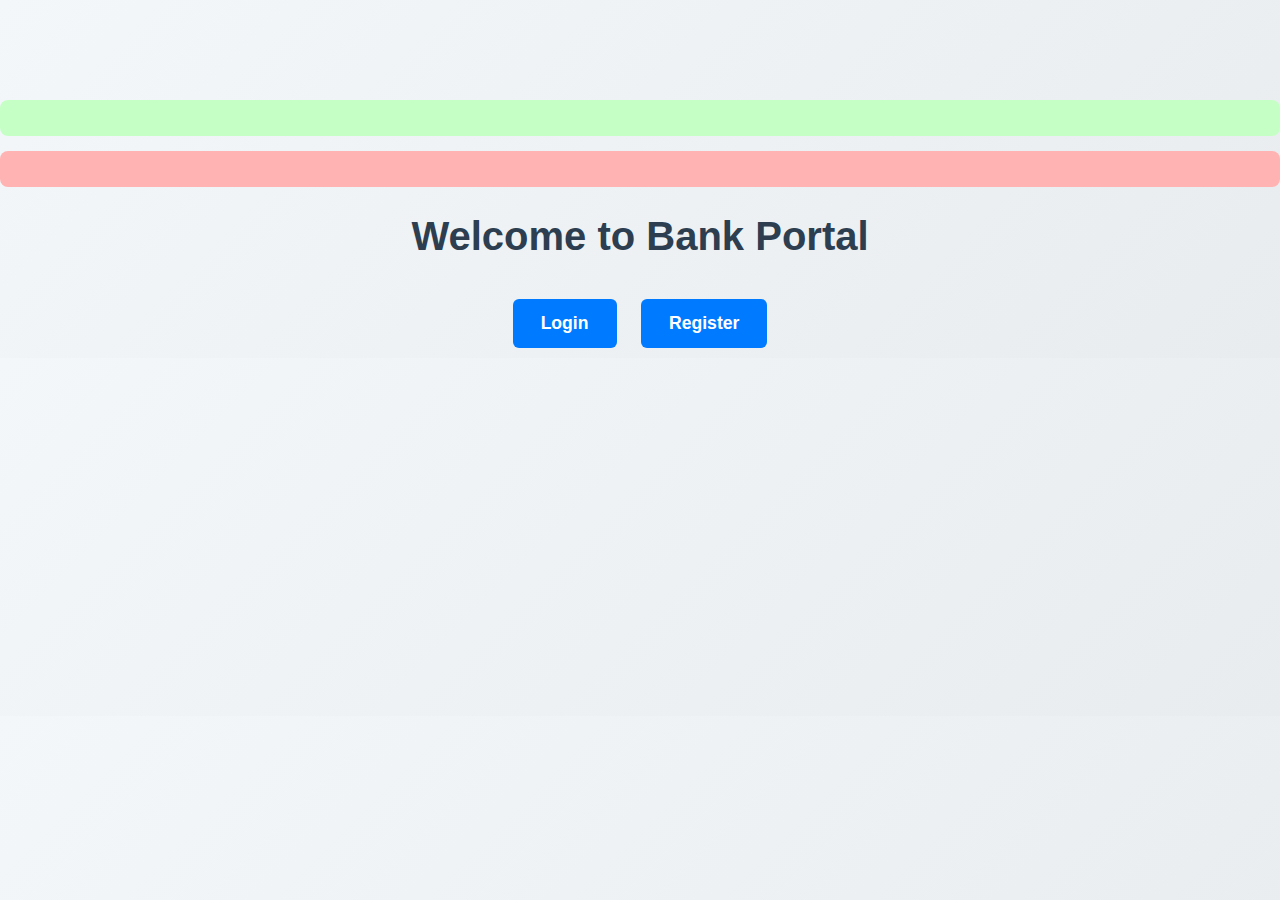
<file: FrontendBank/src/main/resources/templates/index.html>
<!DOCTYPE html>
<html xmlns:th="http://www.thymeleaf.org">
<head>
    <title>Welcome</title>
    <style>

        body {
            font-family: 'Segoe UI', Arial, sans-serif;
            background: linear-gradient(135deg, #f4f7f9, #e9ecef);
            text-align: center;
            padding-top: 100px;
            margin: 0;
        }

        h1 {
            color: #2c3e50;
            font-size: 2.5rem;
            margin-bottom: 30px;
            font-weight: bold;
        }

        .btn {
            display: inline-block;
            margin: 10px;
            padding: 14px 28px;
            background: #007bff;
            color: #fff;
            text-decoration: none;
            border-radius: 6px;
            font-size: 1.1rem;
            font-weight: bold;
            transition: background 0.3s ease, transform 0.2s ease;
        }

        .btn:hover {
            background: #0056b3;
            transform: scale(1.05);
        }

        /* Success & Error Messages */
        .message-box {
            width: 50%;
            margin: 0 auto 20px auto;
            padding: 12px;
            border-radius: 8px;
            font-weight: 600;
        }

        .success {
            background: #d4edda;
            color: #155724;
        }

        .error {
            background: #f8d7da;
            color: #721c24;
        }

        /* Responsive */
        @media (max-width: 600px) {
            h1 {
                font-size: 1.8rem;
            }
            .btn {
                width: 80%;
                margin: 10px auto;
                display: block;
            }
            .message-box {
                width: 90%;
            }
        }

    </style>
</head>
<body>
<div th:if="${message}"
     style="background:#c6ffc6;padding:10px;margin-bottom:15px;border-radius:8px;">
    <p th:text="${message}"></p>
</div>

<div th:if="${error}"
     style="background:#ffb3b3;padding:10px;margin-bottom:15px;border-radius:8px;">
    <p th:text="${error}"></p>
</div>

<h1>Welcome to Bank Portal</h1>



<a th:href="@{/login}" class="btn">Login</a>
<a th:href="@{/register}" class="btn">Register</a>
</body>
</html>
</file>
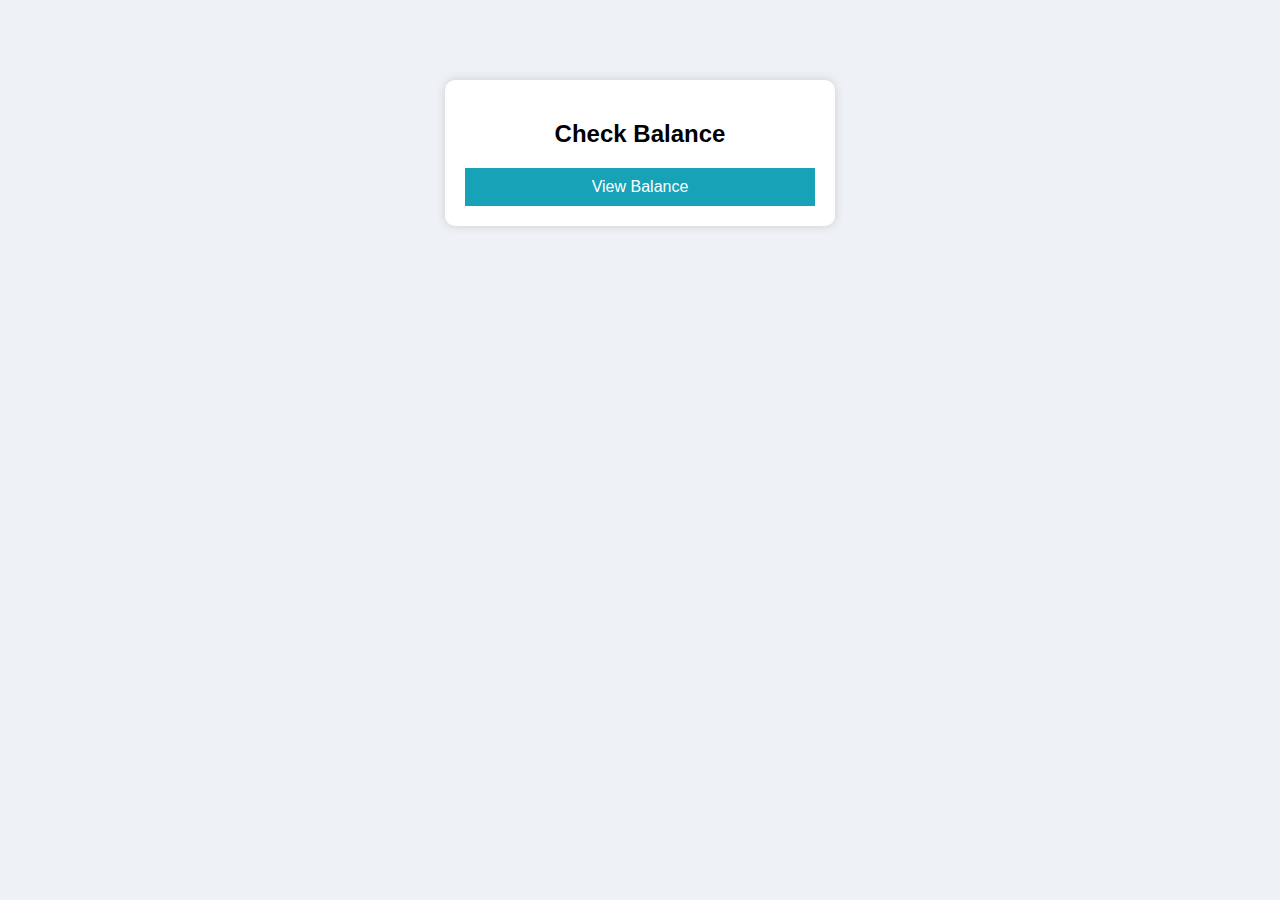
<file: FrontendBank/src/main/resources/templates/balance.html>
<!DOCTYPE html>
<html xmlns:th="http://www.thymeleaf.org">
<head>
    <title>Check Balance</title>
    <style>
        body {
            font-family: Arial, sans-serif;
            background: #eef2f7;
        }
        .box {
            width: 350px;
            margin: 80px auto;
            padding: 20px;
            background: white;
            border-radius: 10px;
            box-shadow: 0 0 10px #ccc;
        }
        .btn {
            width: 100%;
            padding: 10px;
            background: #17a2b8;
            color: white;
            border: none;
            font-size: 16px;
            cursor: pointer;
        }
    </style>
</head>

<body>

<div class="box">
    <h2 style="text-align:center;">Check Balance</h2>

    <form th:action="@{/check-balance}" method="get">
        <button type="submit" class="btn">View Balance</button>
    </form>
</div>

</body>
</html>
</file>
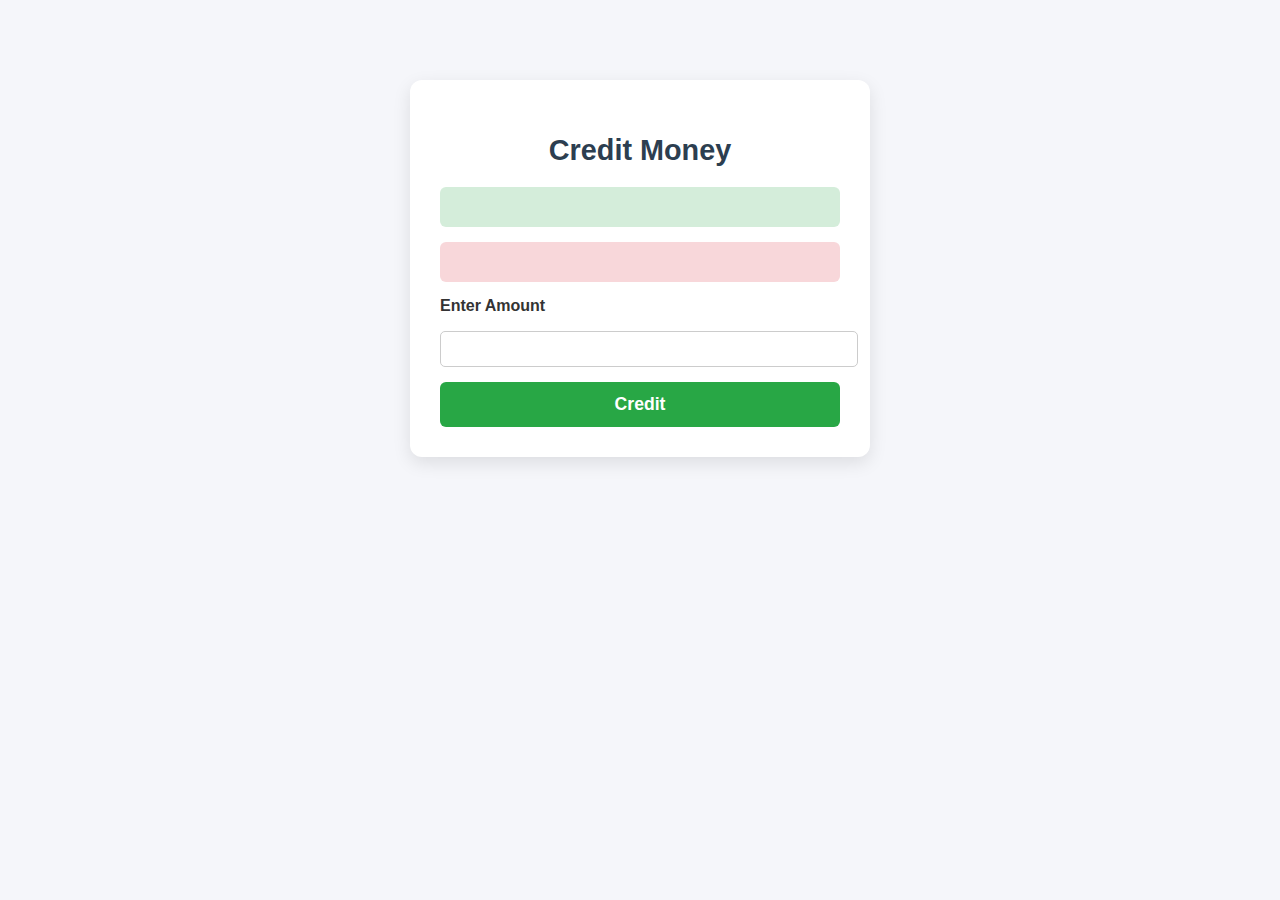
<file: FrontendBank/src/main/resources/templates/credit.html>
<!DOCTYPE html>
<html xmlns:th="http://www.thymeleaf.org">
<head>
    <title>Credit Amount</title>
    <style>

        body {
            font-family: 'Segoe UI', Arial, sans-serif;
            background: #f5f6fa;
            margin: 0;
        }

        .box {
            width: 100%;
            max-width: 400px;
            margin: 80px auto;
            padding: 30px;
            background: #fff;
            border-radius: 12px;
            box-shadow: 0 6px 18px rgba(0, 0, 0, 0.1);
            text-align: center;
        }

        h2 {
            margin-bottom: 20px;
            font-size: 1.8rem;
            color: #2c3e50;
            font-weight: bold;
        }

        label {
            display: block;
            text-align: left;
            margin-bottom: 8px;
            font-weight: 600;
            color: #333;
        }

        input[type="number"] {
            width: 100%;
            padding: 10px;
            margin-bottom: 15px;
            border-radius: 6px;
            border: 1px solid #ccc;
            font-size: 1rem;
            transition: border-color 0.3s ease;
        }

        input[type="number"]:focus {
            border-color: #28a745;
            outline: none;
        }

        .btn {
            background: #28a745;
            color: white;
            padding: 12px;
            width: 100%;
            border: none;
            cursor: pointer;
            border-radius: 6px;
            font-size: 1.1rem;
            font-weight: bold;
            transition: background 0.3s ease, transform 0.2s ease;
        }

        .btn:hover {
            background: #218838;
            transform: scale(1.03);
        }

        .msg {
            padding: 12px;
            margin-bottom: 15px;
            border-radius: 6px;
            font-weight: 600;
        }

        .success {
            background: #d4edda;
            color: #155724;
        }

        .error {
            background: #f8d7da;
            color: #721c24;
        }

        /* Responsive */
        @media (max-width: 500px) {
            .box {
                margin: 40px 15px;
                padding: 20px;
            }
            h2 {
                font-size: 1.5rem;
            }
        }

    </style>
</head>
<body>

<div class="box">
    <h2 style="text-align:center;">Credit Money</h2>

    <div th:if="${message}" class="msg success">
        <p th:text="${message}"></p>
    </div>

    <div th:if="${error}" class="msg error">
        <p th:text="${error}"></p>
    </div>

    <form th:action="@{/credit}" th:object="${request}" method="post">

        <label>Enter Amount</label>
        <input type="number" th:field="*{balance}" class="form-control" required
               style="width:100%; padding:8px; margin-top:8px; border-radius:5px; border:1px solid #ccc;" />

        <button type="submit" class="btn">Credit</button>
    </form>

</div>

</body>
</html>
</file>
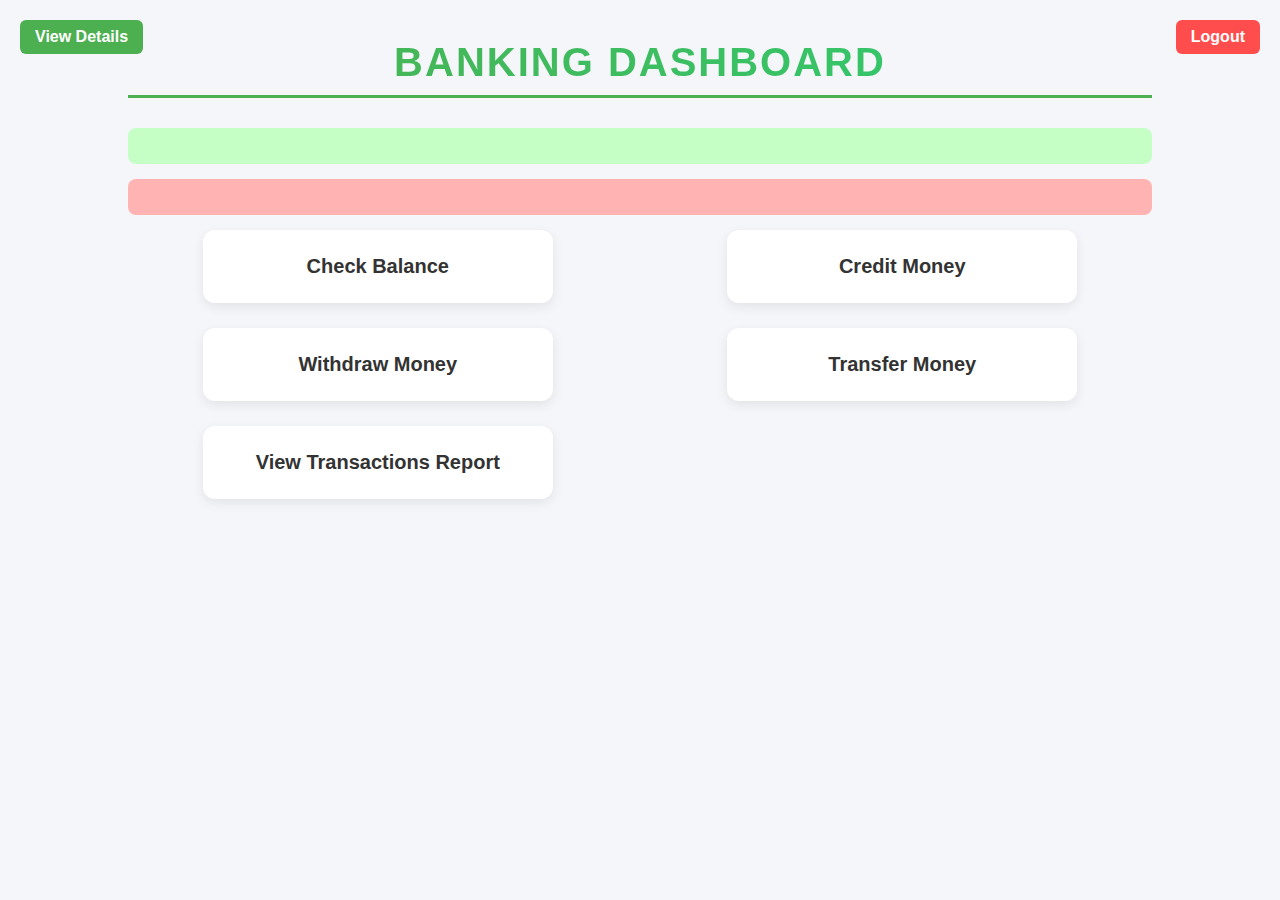
<file: FrontendBank/src/main/resources/templates/dashboard.html>
<!DOCTYPE html>
<html xmlns:th="http://www.thymeleaf.org">
<head>
    <title>Dashboard</title>

    <style>
        body {
            margin: 0;
            font-family: Arial, sans-serif;
            background: #f5f6fa;
        }

        .container {
            width: 80%;
            margin: 40px auto;
        }

        h1 {
    text-align: center;
    margin-bottom: 30px;
    font-family: 'Segoe UI', Arial, sans-serif;
    font-size: 2.5rem;
    font-weight: bold;
    color: #2c3e50;          /* deep navy */
    text-transform: uppercase;
    letter-spacing: 2px;     /* spacing between letters */
    background: linear-gradient(to right, #4CAF50, #2ecc71);
    -webkit-background-clip: text;
    -webkit-text-fill-color: transparent; /* gradient text effect */
    border-bottom: 3px solid #4CAF50;
    padding-bottom: 10px;
}

        .card-container {
            display: grid;
            grid-template-columns: repeat(2, 1fr);
            gap: 25px;
        }


.card {
    background: #fff;
    padding: 25px;
    border-radius: 12px;
    text-align: center;
    font-size: 1.25rem; /* Use relative units for better scaling */
    font-weight: 600;
    cursor: pointer;
    transition: transform 0.3s ease, box-shadow 0.3s ease;
    box-shadow: 0 4px 12px rgba(0, 0, 0, 0.08);
    color: #333;
    max-width: 300px; /* Optional for layout control */
    margin: auto;
}

.card:hover {
    transform: translateY(-8px) scale(1.02);
    box-shadow: 0 12px 24px rgba(0, 0, 0, 0.15);
}

/* Optional: Add focus state for accessibility */
.card:focus {
    outline: 3px solid #0078d4; /* High-contrast focus ring */
    outline-offset: 4px;
}

/* Responsive tweak */
@media (max-width: 600px) {
    .card {
        font-size: 1rem;
        padding: 20px;
    }
}


        a {
            text-decoration: none;
            color: #333;
        }

    </style>
</head>
<body>

<div class="container">
    <h1>Banking Dashboard</h1>

    <div th:if="${message}"
         style="background:#c6ffc6;padding:10px;margin-bottom:15px;border-radius:8px;">
        <p th:text="${message}"></p>
    </div>

    <div th:if="${error}"
         style="background:#ffb3b3;padding:10px;margin-bottom:15px;border-radius:8px;">
        <p th:text="${error}"></p>
    </div>

    <div class="card-container">

        <a th:href="@{/balance}">
            <div class="card">Check Balance</div>
        </a>

        <a th:href="@{/credit}">
            <div class="card">Credit Money</div>
        </a>

        <a th:href="@{/debit}">
            <div class="card">Withdraw Money</div>
        </a>

        <a th:href="@{/transfer}">
            <div class="card">Transfer Money</div>
        </a>

        <a th:href="@{/transactions}">
            <div class="card">View Transactions Report</div>
        </a>

        <a href="/logout"
           style="position:absolute;top:20px;right:20px;background:#ff4d4d;color:white;
          padding:8px 15px;border-radius:6px;text-decoration:none;font-weight:bold;">
            Logout
        </a>

        <a href="/details"
           style="position:absolute;top:20px;left:20px;background:#4CAF50;color:white;
   padding:8px 15px;border-radius:6px;text-decoration:none;font-weight:bold;">
            View Details
        </a>



    </div>

</div>

</body>
</html>
</file>
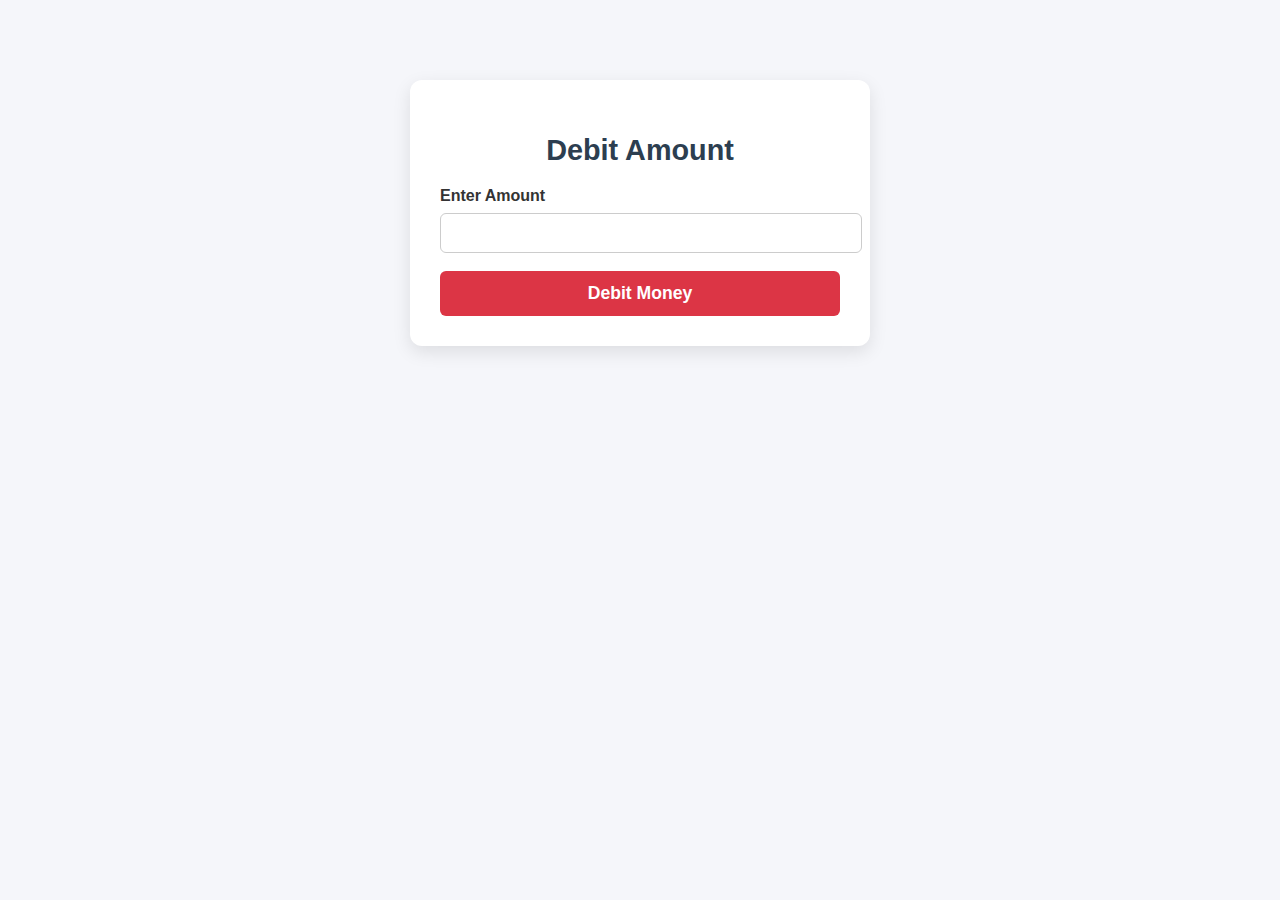
<file: FrontendBank/src/main/resources/templates/debit.html>
<!DOCTYPE html>
<html xmlns:th="http://www.thymeleaf.org">
<head>
    <title>Debit Money</title>
    <style>

        body {
            font-family: 'Segoe UI', Arial, sans-serif;
            background: #f5f6fa;
            margin: 0;
        }

        .box {
            width: 100%;
            max-width: 400px;
            margin: 80px auto;
            padding: 30px;
            background: #fff;
            border-radius: 12px;
            box-shadow: 0 6px 18px rgba(0, 0, 0, 0.1);
            text-align: center;
        }

        h2 {
            margin-bottom: 20px;
            font-size: 1.8rem;
            color: #2c3e50;
            font-weight: bold;
        }

        .form-group {
            margin-bottom: 18px;
            text-align: left;
        }

        label {
            display: block;
            margin-bottom: 8px;
            font-weight: 600;
            color: #333;
        }

        input[type="number"] {
            width: 100%;
            padding: 10px;
            border-radius: 6px;
            border: 1px solid #ccc;
            font-size: 1rem;
            transition: border-color 0.3s ease;
        }

        input[type="number"]:focus {
            border-color: #dc3545;
            outline: none;
        }

        .btn {
            width: 100%;
            padding: 12px;
            background: #dc3545;
            color: white;
            border: none;
            font-size: 1.1rem;
            font-weight: bold;
            border-radius: 6px;
            cursor: pointer;
            transition: background 0.3s ease, transform 0.2s ease;
        }

        .btn:hover {
            background: #c82333;
            transform: scale(1.03);
        }

        /* Responsive */
        @media (max-width: 500px) {
            .box {
                margin: 40px 15px;
                padding: 20px;
            }
            h2 {
                font-size: 1.5rem;
            }
        }

    </style>
</head>

<body>

<div class="box">
    <h2 style="text-align:center;">Debit Amount</h2>

    <form th:action="@{/debit}" th:object="${transferRequestDTO}" method="post">

        <div class="form-group">
            <label>Enter Amount</label>
            <input type="number" th:field="*{balance}" required class="form-control">
        </div>

        <button type="submit" class="btn">Debit Money</button>
    </form>
</div>

</body>
</html>
</file>
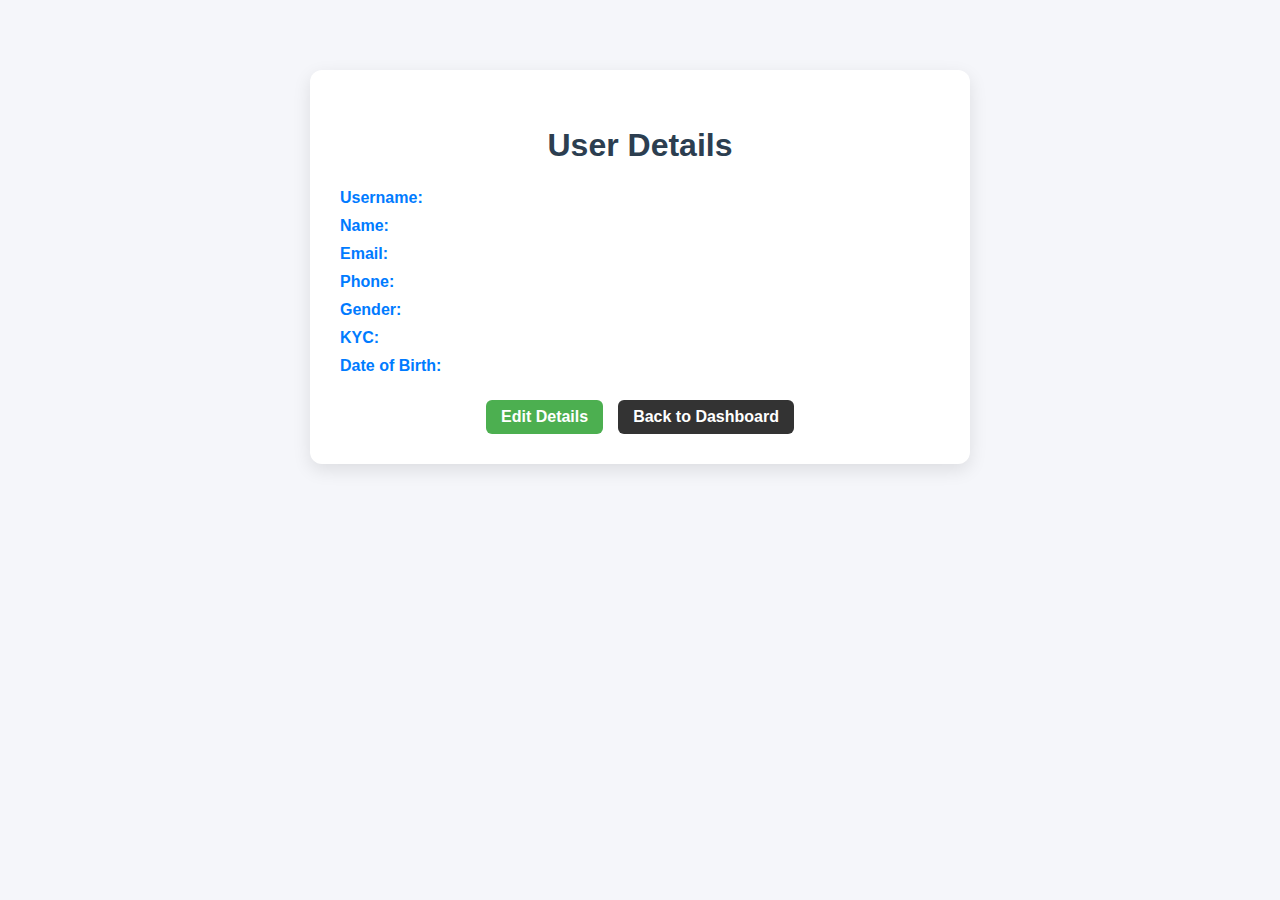
<file: FrontendBank/src/main/resources/templates/details.html>
<!DOCTYPE html>
<html xmlns:th="http://www.thymeleaf.org">
<head>
    <title>User Details</title>
    <style>

        body {
            font-family: 'Segoe UI', Arial, sans-serif;
            background: #f5f6fa;
            margin: 0;
            padding: 20px;
        }

        .card {
            background: #fff;
            padding: 30px;
            border-radius: 12px;
            box-shadow: 0 6px 18px rgba(0, 0, 0, 0.1);
            width: 100%;
            max-width: 600px;
            margin: 50px auto;
        }

        h2 {
            text-align: center;
            margin-bottom: 25px;
            font-size: 2rem;
            color: #2c3e50;
            font-weight: bold;
        }

        p {
            font-size: 1rem;
            margin: 10px 0;
            color: #333;
        }

        p strong {
            color: #007bff;
        }

        .back-btn {
            display: flex;
            justify-content: center;
            gap: 15px;
            margin-top: 25px;
        }

        .back-btn a {
            background: #4CAF50;
            color: white;
            padding: 10px 18px;
            border-radius: 6px;
            text-decoration: none;
            font-weight: bold;
            transition: background 0.3s ease, transform 0.2s ease;
        }

        .back-btn a:nth-child(2) {
            background: #333;
        }

        .back-btn a:hover {
            transform: scale(1.05);
            opacity: 0.9;
        }

        /* Responsive */
        @media (max-width: 600px) {
            .card {
                padding: 20px;
                margin: 20px;
            }
            h2 {
                font-size: 1.5rem;
            }
            p {
                font-size: 0.95rem;
            }
        }

    </style>
</head>
<body>
<div class="card">
    <h2>User Details</h2>
    <p><strong>Username:</strong> <span th:text="${user.username}"></span></p>
    <p><strong>Name:</strong> <span th:text="${user.name}"></span></p>
    <p><strong>Email:</strong> <span th:text="${user.email}"></span></p>
    <p><strong>Phone:</strong> <span th:text="${user.phoneNumber}"></span></p>
    <p><strong>Gender:</strong> <span th:text="${user.gender}"></span></p>
    <p><strong>KYC:</strong> <span th:text="${user.kyc}"></span></p>
    <p><strong>Date of Birth:</strong> <span th:text="${user.dob}"></span></p>

    <div class="back-btn">
        <a th:href="@{/details/edit}"
           style="background:#4CAF50;color:white;padding:8px 15px;border-radius:6px;
       text-decoration:none;font-weight:bold;">
            Edit Details
        </a>
        <a th:href="@{/dashboard}"
           style="background:#333;color:white;padding:8px 15px;border-radius:6px;
       text-decoration:none;font-weight:bold;">
            Back to Dashboard
        </a>
    </div>

</div>
</body>
</html>
</file>
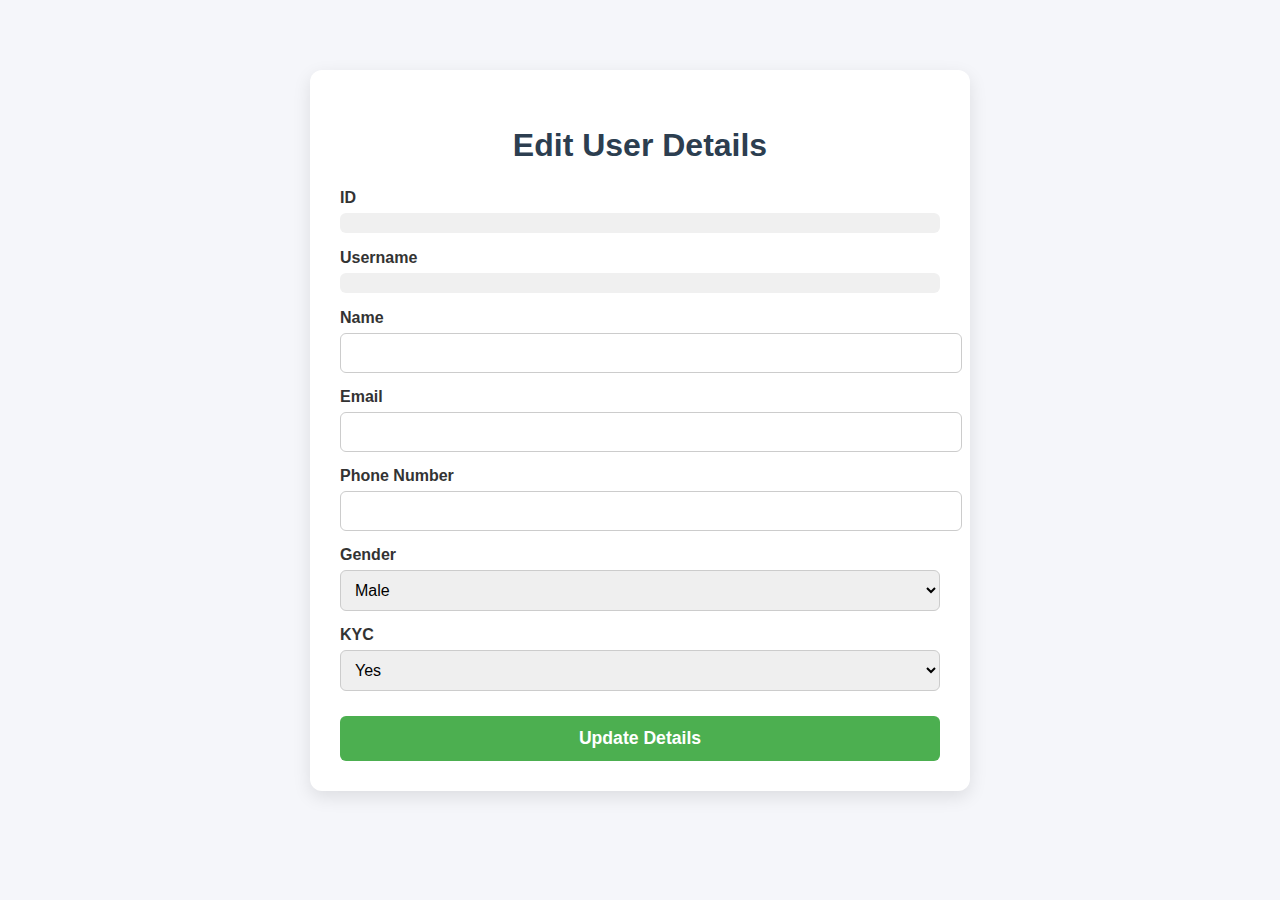
<file: FrontendBank/src/main/resources/templates/edit-details.html>
<!DOCTYPE html>
<html xmlns:th="http://www.thymeleaf.org">
<head>
    <title>Edit User Details</title>
    <style>
        body {
            font-family: 'Segoe UI', Arial, sans-serif;
            background: #f5f6fa;
            margin: 0;
            padding: 20px;
        }

        .form-card {
            background: #fff;
            padding: 30px;
            border-radius: 12px;
            box-shadow: 0 6px 18px rgba(0, 0, 0, 0.1);
            width: 100%;
            max-width: 600px;
            margin: 50px auto;
        }

        h2 {
            text-align: center;
            margin-bottom: 25px;
            font-size: 2rem;
            color: #2c3e50;
            font-weight: bold;
        }

        label {
            display: block;
            margin-top: 15px;
            font-weight: 600;
            color: #333;
        }

        input, select {
            width: 100%;
            padding: 10px;
            margin-top: 6px;
            border-radius: 6px;
            border: 1px solid #ccc;
            font-size: 1rem;
            transition: border-color 0.3s ease;
        }

        input:focus, select:focus {
            border-color: #4CAF50;
            outline: none;
        }

        .error {
            color: #dc3545;
            font-size: 0.9em;
            margin-top: 4px;
        }

        button {
            margin-top: 25px;
            background: #4CAF50;
            color: white;
            padding: 12px 18px;
            border: none;
            border-radius: 6px;
            font-weight: bold;
            font-size: 1.1rem;
            cursor: pointer;
            width: 100%;
            transition: background 0.3s ease, transform 0.2s ease;
        }

        button:hover {
            background: #45a049;
            transform: scale(1.03);
        }

        /* Readonly field styling */
        .readonly-field {
            background: #f0f0f0;
            padding: 10px;
            border-radius: 6px;
<!--            border: 1px solid #ccc;-->
            font-size: 1rem;
            color: #333;
            margin-top: 6px;
        }

        /* Responsive */
        @media (max-width: 600px) {
            .form-card {
                padding: 20px;
                margin: 20px;
            }
            h2 {
                font-size: 1.5rem;
            }
        }
    </style>
</head>
<body>
<div class="form-card">
    <h2>Edit User Details</h2>
    <form th:action="@{/details/edit}" th:object="${user}" method="post">

        <!-- ID (readonly, display only) -->
        <label>ID</label>
        <p th:text="*{id}" class="readonly-field"></p>

        <!-- Username (readonly, display only) -->
        <label>Username</label>
        <p th:text="*{username}" class="readonly-field"></p>

        <!-- Editable fields -->
        <label>Name</label>
        <input type="text" th:field="*{name}" />
        <div th:if="${#fields.hasErrors('name')}" th:errors="*{name}" class="error"></div>

        <label>Email</label>
        <input type="email" th:field="*{email}" />
        <div th:if="${#fields.hasErrors('email')}" th:errors="*{email}" class="error"></div>

        <label>Phone Number</label>
        <input type="text" th:field="*{phoneNumber}" />
        <div th:if="${#fields.hasErrors('phoneNumber')}" th:errors="*{phoneNumber}" class="error"></div>

        <label>Gender</label>
        <select th:field="*{gender}">
            <option th:value="MALE">Male</option>
            <option th:value="FEMALE">Female</option>
        </select>

        <label>KYC</label>
        <select th:field="*{kyc}">
            <option th:value="true">Yes</option>
            <option th:value="false">No</option>
        </select>

<!--        <label>Date of Birth</label>-->
<!--        <input type="date" th:field="*{dob}" />-->
<!--        <div th:if="${#fields.hasErrors('dob')}" th:errors="*{dob}" class="error"></div>-->

        <button type="submit">Update Details</button>
    </form>
</div>
</body>
</html>
</file>
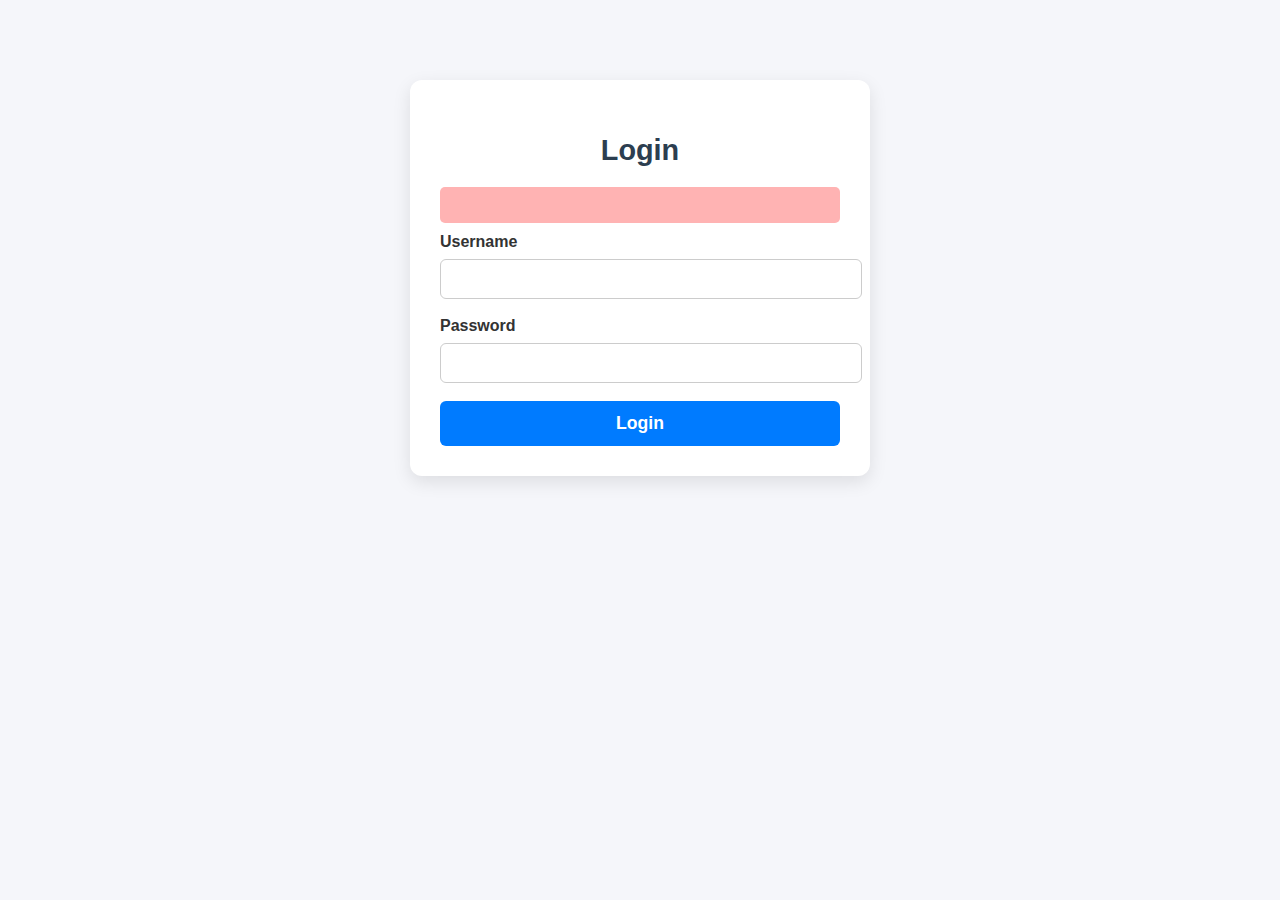
<file: FrontendBank/src/main/resources/templates/login.html>
<!DOCTYPE html>
<html xmlns:th="http://www.thymeleaf.org">
<head>
    <title>Login</title>
    <link rel="stylesheet"
          href="https://cdnjs.cloudflare.com/ajax/libs/font-awesome/6.5.0/css/all.min.css" />
    <style>

        body {
            font-family: 'Segoe UI', Arial, sans-serif;
            background: #f5f6fa;
            margin: 0;
        }

        .login-box {
            width: 100%;
            max-width: 400px;
            margin: 80px auto;
            padding: 30px;
            background: #fff;
            border-radius: 12px;
            box-shadow: 0 6px 18px rgba(0, 0, 0, 0.1);
            text-align: center;
        }

        h2 {
            margin-bottom: 20px;
            font-size: 1.8rem;
            color: #2c3e50;
            font-weight: bold;
        }

        .form-group {
            margin-bottom: 18px;
            text-align: left;
        }

        label {
            display: block;
            margin-bottom: 8px;
            font-weight: 600;
            color: #333;
        }

        input[type="text"], input[type="password"] {
            width: 100%;
            padding: 10px;
            border-radius: 6px;
            border: 1px solid #ccc;
            font-size: 1rem;
            transition: border-color 0.3s ease;
        }

        input:focus {
            border-color: #007bff;
            outline: none;
        }

        .btn {
            width: 100%;
            padding: 12px;
            background: #007bff;
            color: white;
            border: none;
            font-size: 1.1rem;
            font-weight: bold;
            border-radius: 6px;
            cursor: pointer;
            transition: background 0.3s ease, transform 0.2s ease;
        }

        .btn:hover {
            background: #0056b3;
            transform: scale(1.03);
        }

        /* Error Message */
        .error-box {
            background: #f8d7da;
            color: #721c24;
            padding: 10px;
            margin-bottom: 15px;
            border-radius: 6px;
            font-weight: 600;
        }

        /* Password wrapper for icon positioning */
        .password-wrapper {
            position: relative;
        }

        .password-wrapper input {
            padding-right: 10px; /* leave space for the icon */
        }

        .password-wrapper .pwd-toggle {
            position: absolute;
            right: 9px;
            top: 70%;
            transform: translateY(-50%);
            cursor: pointer;
            color: #666;
        }

        .password-wrapper .pwd-toggle:hover {
            color: #007bff;
        }

        /* Responsive */
        @media (max-width: 500px) {
            .login-box {
                margin: 40px 15px;
                padding: 20px;
            }
            h2 {
                font-size: 1.5rem;
            }
        }

    </style>
</head>

<body>

<div class="login-box">

    <h2 style="text-align:center;">Login</h2>

    <form th:action="@{/login}" th:object="${loginRequest}" method="post">

        <div th:if="${error}"
             style="background:#ffb3b3; padding:10px; margin-bottom:10px; border-radius:5px;">
            <p th:text="${error}"></p>
        </div>

        <div class="form-group">
            <label>Username</label>
            <input type="text" th:field="*{username}" class="form-control" required />
        </div>

        <div class="form-group password-wrapper">
            <label>Password</label>
            <input type="password" id="pass" th:field="*{password}" required
                   oninput="showHideIcon('pass','eye1')" />
            <i id="eye1" class="fa-solid fa-eye pwd-toggle"
               onclick="togglePass('pass','eye1')"></i>
        </div>

        <button type="submit" class="btn">Login</button>

    </form>

</div>

<script>
    window.onload = function () {
        document.getElementById("eye1").style.display = "none";
    };

    function togglePass(inputId, iconId) {
        const input = document.getElementById(inputId);
        const icon = document.getElementById(iconId);

        if (input.type === "password") {
            input.type = "text";
            icon.classList.remove("fa-eye");
            icon.classList.add("fa-eye-slash");
        } else {
            input.type = "password";
            icon.classList.remove("fa-eye-slash");
            icon.classList.add("fa-eye");
        }
    }

    function showHideIcon(inputId, iconId) {
        const input = document.getElementById(inputId);
        const icon = document.getElementById(iconId);

        if (input.value.trim().length > 0) {
            icon.style.display = "inline";
        } else {
            icon.style.display = "none";
        }
    }
</script>

</body>
</html>
</file>
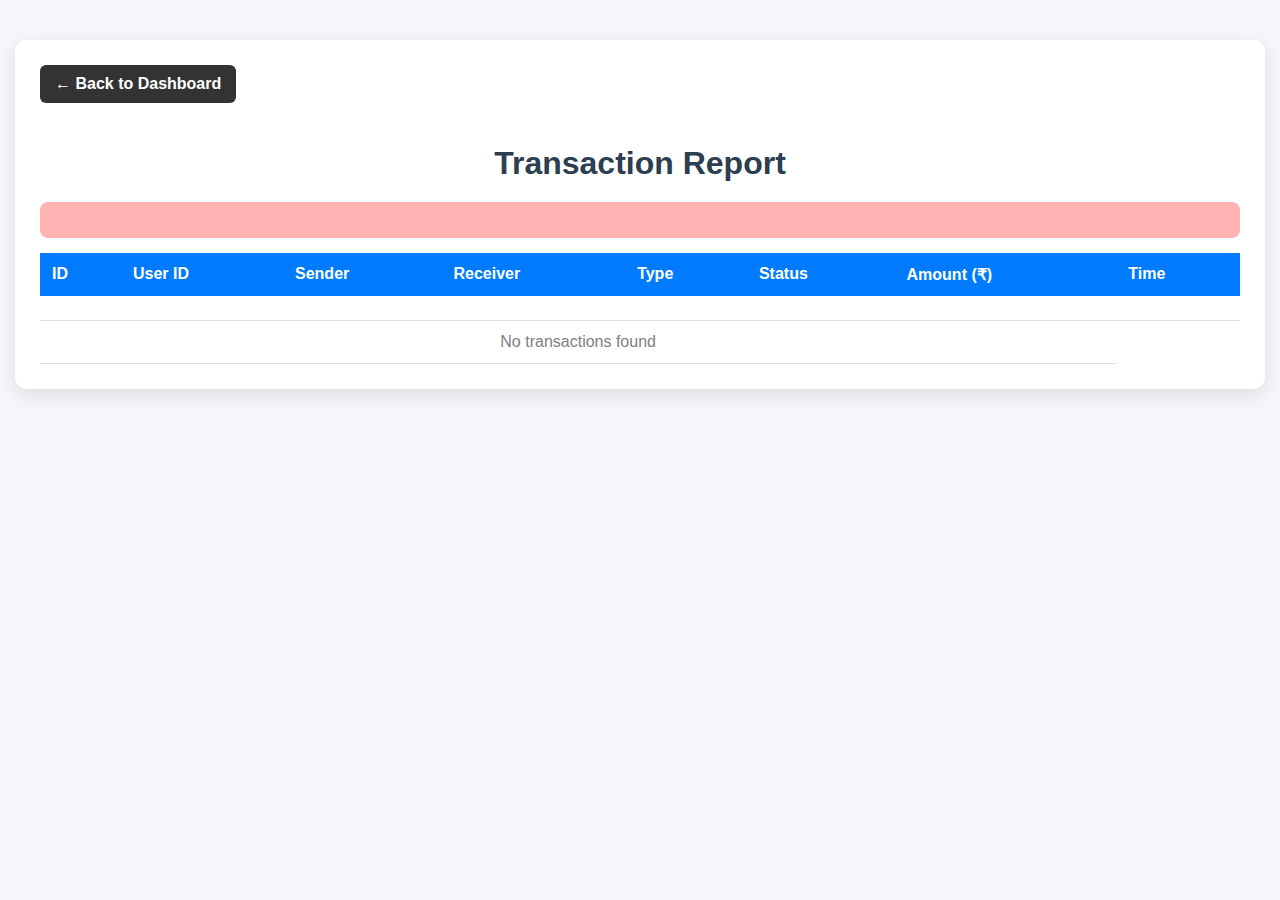
<file: FrontendBank/src/main/resources/templates/transactions.html>
<!DOCTYPE html>
<html xmlns:th="http://www.thymeleaf.org">
<head>
    <title>Transaction Report</title>
    <style>

        body {
            font-family: 'Segoe UI', Arial, sans-serif;
            background: #f5f6fa;
            margin: 0;
        }

        .container {
            width: 95%;
            max-width: 1200px;
            margin: 40px auto;
            background: #fff;
            padding: 25px;
            border-radius: 12px;
            box-shadow: 0 6px 18px rgba(0, 0, 0, 0.1);
        }

        h2 {
            text-align: center;
            margin-bottom: 20px;
            font-size: 2rem;
            color: #2c3e50;
            font-weight: bold;
        }

        .back {
            display: inline-block;
            margin-bottom: 15px;
            background: #333;
            padding: 10px 15px;
            color: #fff;
            border-radius: 6px;
            text-decoration: none;
            font-weight: bold;
            transition: background 0.3s ease;
        }

        .back:hover {
            background: #555;
        }

        table {
            width: 100%;
            border-collapse: collapse;
            margin-top: 15px;
            font-size: 1rem;
        }

        thead th {
            background: #007bff;
            color: white;
            padding: 12px;
            text-align: left;
            font-weight: bold;
        }

        tbody td {
            padding: 12px;
            border-bottom: 1px solid #ddd;
        }

        tr:hover {
            background: #f9f9f9;
        }

        .status-success {
            color: #28a745;
            font-weight: bold;
        }

        .status-failed {
            color: #dc3545;
            font-weight: bold;
        }

        .status-pending {
            color: #ff9800;
            font-weight: bold;
        }

        /* Responsive Table */
        @media (max-width: 768px) {
            table, thead, tbody, th, td, tr {
                display: block;
                width: 100%;
            }
            thead {
                display: none;
            }
            tr {
                margin-bottom: 15px;
                background: #f9f9f9;
                border-radius: 8px;
                padding: 10px;
            }
            td {
                text-align: right;
                padding-left: 50%;
                position: relative;
            }
            td::before {
                content: attr(data-label);
                position: absolute;
                left: 10px;
                font-weight: bold;
                color: #333;
            }
        }

    </style>
</head>

<body>

<div class="container">

    <a href="/dashboard" class="back">← Back to Dashboard</a>

    <h2 style="text-align:center;">Transaction Report</h2>

    <div th:if="${error}"
         style="background:#ffb3b3;padding:10px;border-radius:8px;margin-bottom:15px;">
        <p th:text="${error}"></p>
    </div>

    <table>
        <thead>
        <tr>
            <th>ID</th>
            <th>User ID</th>
            <th>Sender</th>
            <th>Receiver</th>
            <th>Type</th>
            <th>Status</th>
            <th>Amount (₹)</th>
            <th>Time </th>
        </tr>
        </thead>

        <tbody>
        <tr th:each="t : ${transactions}">
            <td th:text="${t.id}"></td>
            <td th:text="${t.userId}"></td>
            <td th:text="${t.sender}"></td>
            <td th:text="${t.receiver}"></td>
            <td th:text="${t.type}"></td>


            <td>
                <span th:class="${
                        t.status == T(com.bank.entity.Status).SUCCESSFUL ? 'status-success' :
                        t.status == T(com.bank.entity.Status).FAILED ? 'status-failed' :
                        'status-pending'
                    }"
                      th:text="${t.status}">
                </span>
            </td>

            <td th:text="${t.balance}"></td>
            <td th:text="${#temporals.format(t.createdOn, 'dd-MM-yyyy HH:mm:ss')}"></td>
        </tr>


        <tr th:if="${transactions == null or transactions.size() == 0}">
            <td colspan="7" style="text-align:center; color:gray;">No transactions found</td>
        </tr>
        </tbody>
    </table>

</div>

</body>
</html>
</file>
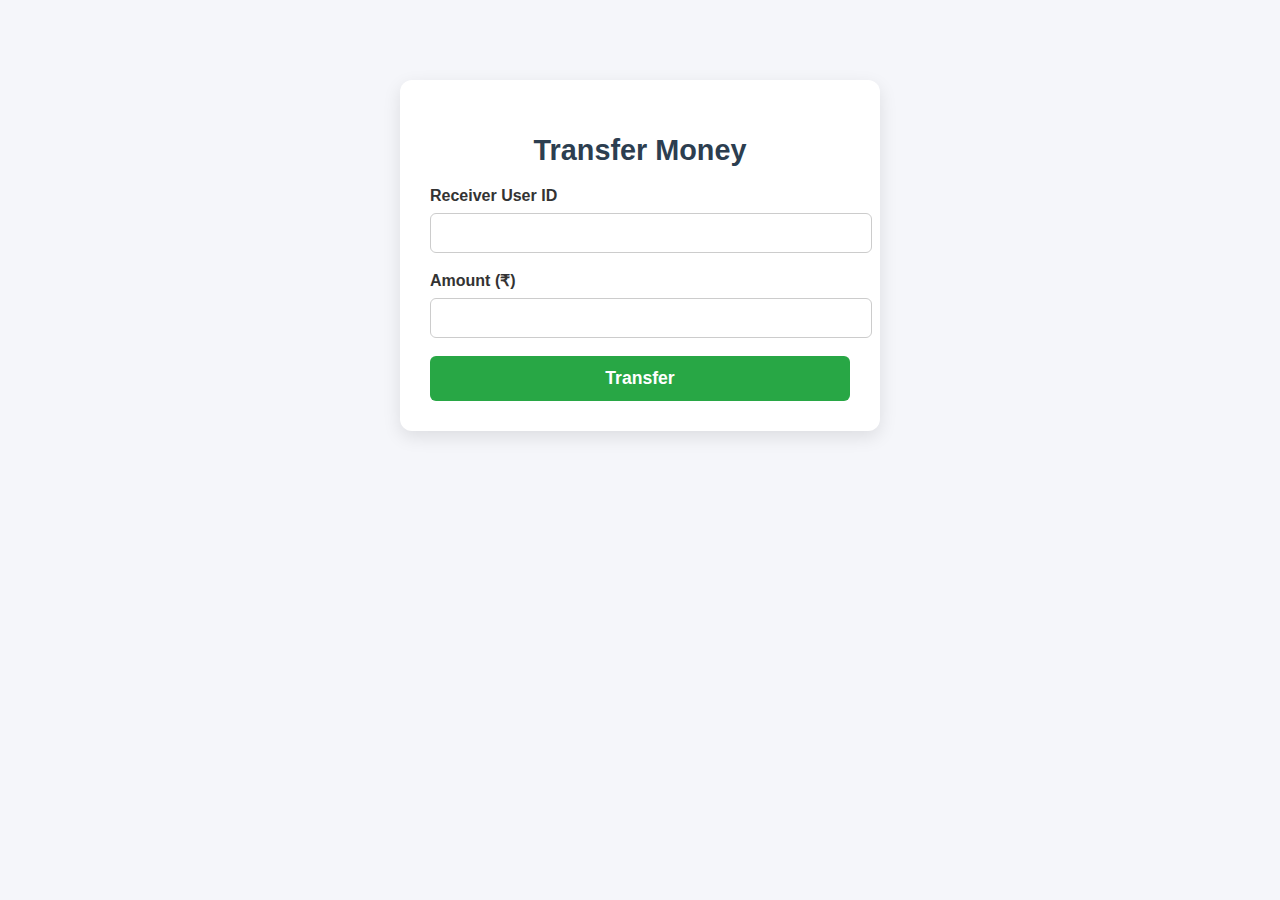
<file: FrontendBank/src/main/resources/templates/transfer.html>
<!DOCTYPE html>
<html xmlns:th="http://www.thymeleaf.org">
<head>
    <title>Transfer Money</title>
    <style>

        body {
            font-family: 'Segoe UI', Arial, sans-serif;
            background: #f5f6fa;
            margin: 0;
        }

        .box {
            width: 100%;
            max-width: 420px;
            margin: 80px auto;
            padding: 30px;
            background: #fff;
            border-radius: 12px;
            box-shadow: 0 6px 18px rgba(0, 0, 0, 0.1);
            text-align: center;
        }

        h2 {
            margin-bottom: 20px;
            font-size: 1.8rem;
            color: #2c3e50;
            font-weight: bold;
        }

        .form-group {
            margin-bottom: 18px;
            text-align: left;
        }

        label {
            display: block;
            margin-bottom: 8px;
            font-weight: 600;
            color: #333;
        }

        input[type="number"] {
            width: 100%;
            padding: 10px;
            border-radius: 6px;
            border: 1px solid #ccc;
            font-size: 1rem;
            transition: border-color 0.3s ease;
        }

        input[type="number"]:focus {
            border-color: #28a745;
            outline: none;
        }

        .btn {
            width: 100%;
            padding: 12px;
            background: #28a745;
            color: white;
            border: none;
            font-size: 1.1rem;
            font-weight: bold;
            border-radius: 6px;
            cursor: pointer;
            transition: background 0.3s ease, transform 0.2s ease;
        }

        .btn:hover {
            background: #218838;
            transform: scale(1.03);
        }

        /* Responsive */
        @media (max-width: 500px) {
            .box {
                margin: 40px 15px;
                padding: 20px;
            }
            h2 {
                font-size: 1.5rem;
            }
        }

    </style>
</head>

<body>

<div class="box">
    <h2 style="text-align:center;">Transfer Money</h2>

    <form th:action="@{/transfer}" th:object="${transferRequestDTO}" method="post">

        <div class="form-group">
            <label>Receiver User ID</label>
            <input type="number" th:field="*{receiverId}" required>
        </div>

        <div class="form-group">
            <label>Amount (₹)</label>
            <input type="number" th:field="*{balance}" required>
        </div>

        <button type="submit" class="btn">Transfer</button>

    </form>
</div>

</body>
</html>
</file>
